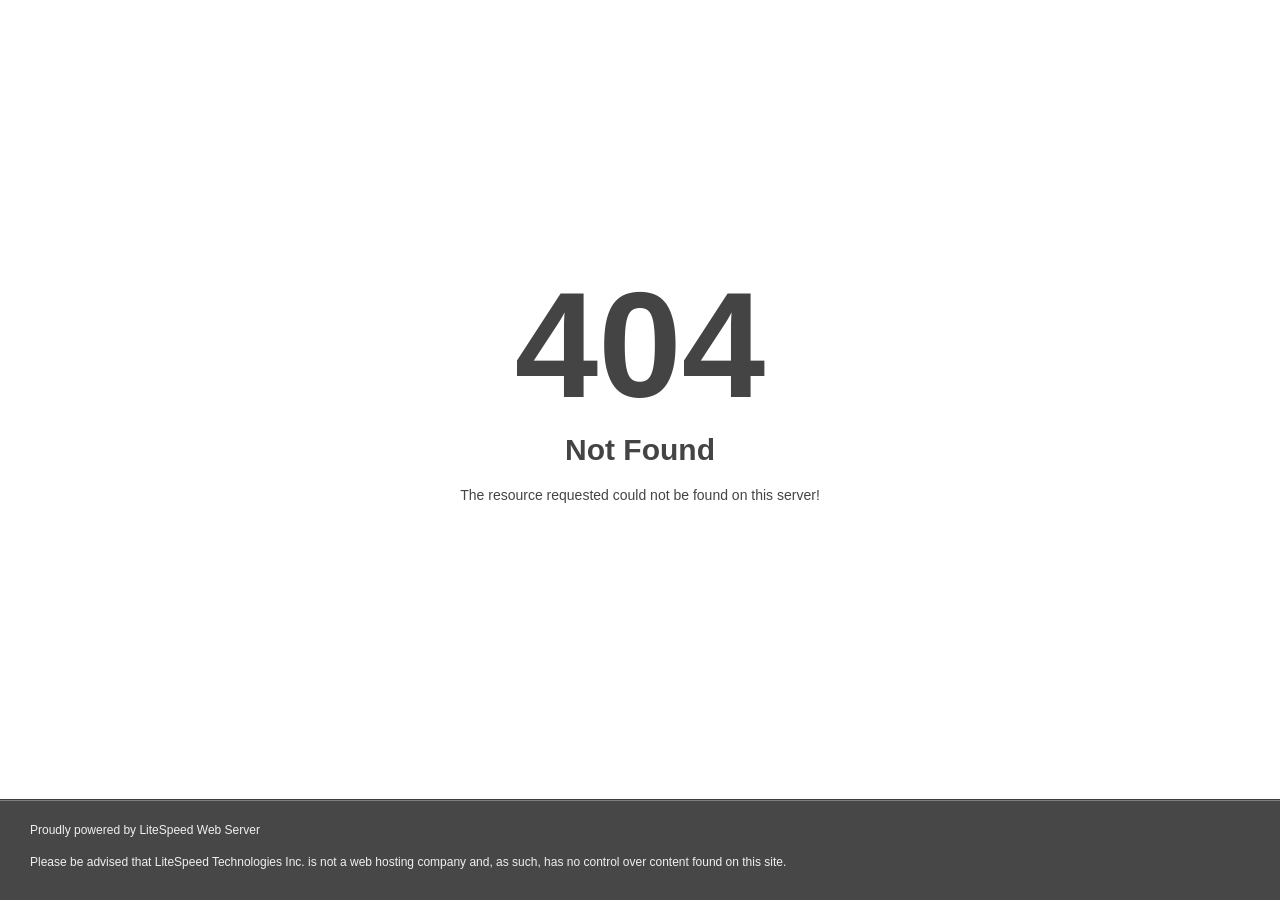
<file: home.html>
<!DOCTYPE html>
<html style="height:100%">
<head>
<meta name="viewport" content="width=device-width, initial-scale=1, shrink-to-fit=no" />
<title> 404 Not Found
</title><style>@media (prefers-color-scheme:dark){body{background-color:#000!important}}</style></head>
<body style="color: #444; margin:0;font: normal 14px/20px Arial, Helvetica, sans-serif; height:100%; background-color: #fff;">
<div style="height:auto; min-height:100%; ">     <div style="text-align: center; width:800px; margin-left: -400px; position:absolute; top: 30%; left:50%;">
        <h1 style="margin:0; font-size:150px; line-height:150px; font-weight:bold;">404</h1>
<h2 style="margin-top:20px;font-size: 30px;">Not Found
</h2>
<p>The resource requested could not be found on this server!</p>
</div></div><div style="color:#f0f0f0; font-size:12px;margin:auto;padding:0px 30px 0px 30px;position:relative;clear:both;height:100px;margin-top:-101px;background-color:#474747;border-top: 1px solid rgba(0,0,0,0.15);box-shadow: 0 1px 0 rgba(255, 255, 255, 0.3) inset;">
<br>Proudly powered by LiteSpeed Web Server<p>Please be advised that LiteSpeed Technologies Inc. is not a web hosting company and, as such, has no control over content found on this site.</p></div></body></html>
</file>
